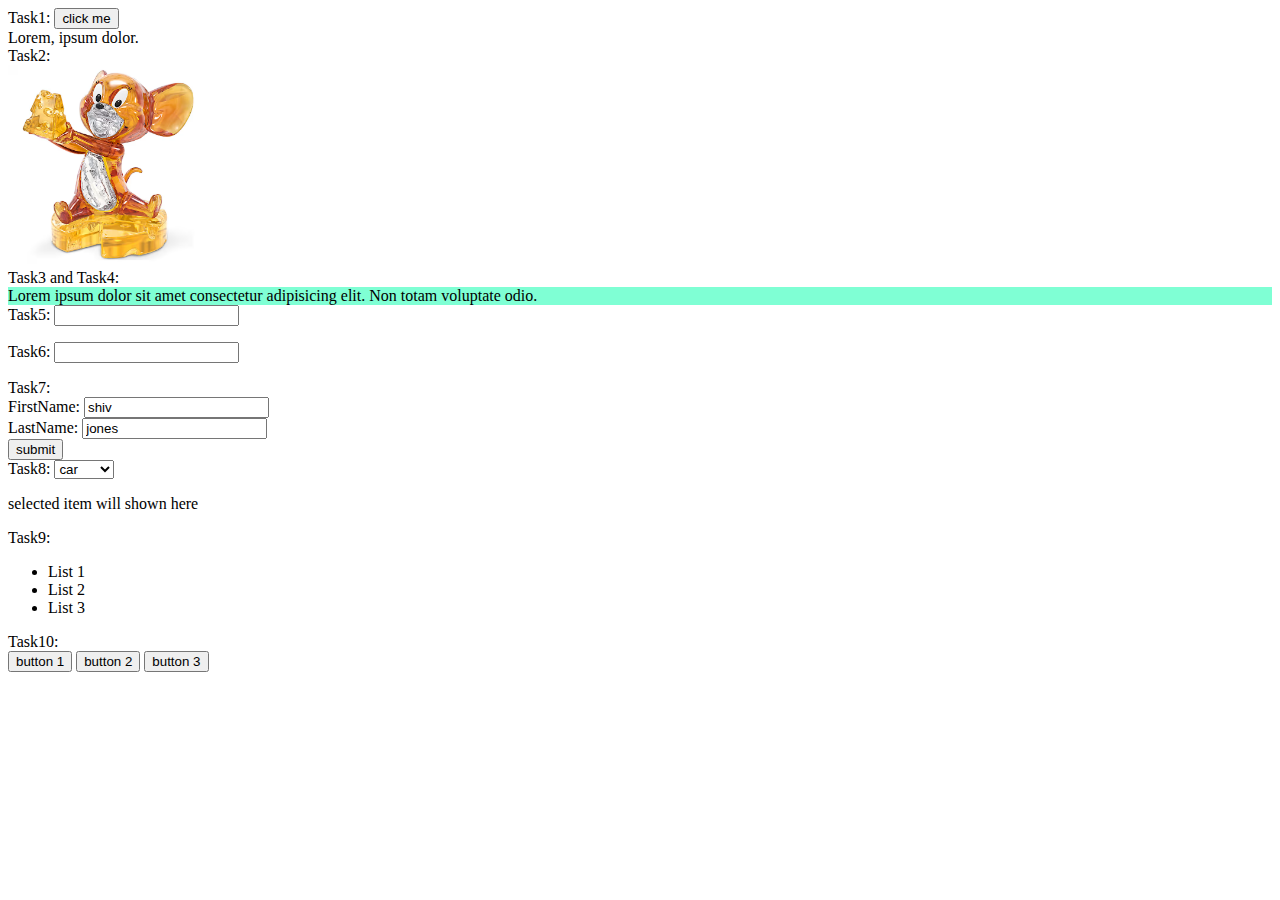
<file: Day 10/index.html>
<!DOCTYPE html>
<html lang="en">
<head>
    <meta charset="UTF-8">
    <meta name="viewport" content="width=device-width, initial-scale=1.0">
    <title>Day 10 - Event Handling</title>
    <link rel="stylesheet" href="style.css">
</head>
<body>
    Task1:
    <button id="btn">click me</button>
    <div id="content">Lorem, ipsum dolor.</div> 

    Task2:<br>
    <img src="jerry.avif" ondblclick="visibility()" width="200px" class="src">
    <br>
        
    Task3 and Task4:
    <div class="thrice" id="ok" onmouseout="reset()" onmouseover="bg()">Lorem ipsum dolor sit amet consectetur adipisicing elit. Non totam voluptate odio.</div>

    Task5:
    <input type="text" id="text">
    <p id="show"></p>

    Task6:
    <input type="text" id="para">
    <p id="grap"></p>
    
    Task7:
    <form id="form">
        <label for="first">FirstName:</label>
        <input type="text" id="Fname" value="shiv"><br>
        <label for="">LastName:</label>
        <input type="text" value="jones" id="Lname"><br>
        <input type="submit" value="submit">
    </form>

    Task8:
    <select id="dropdown">
        <option value="car">car</option>
        <option value="bike">bike</option>
        <option value="phone">phone</option>
    </select>
    <p id="paragraph">selected item will shown here </p>

    Task9:
    <ul>
        <li>List 1</li>
        <li>List 2</li>
        <li>List 3</li>
    </ul>

    Task10:
    <div id="parent">
        <button>button 1</button>
        <button>button 2</button>
    </div>
    
</body>
<script src="index.js"></script>
</html>
</file>
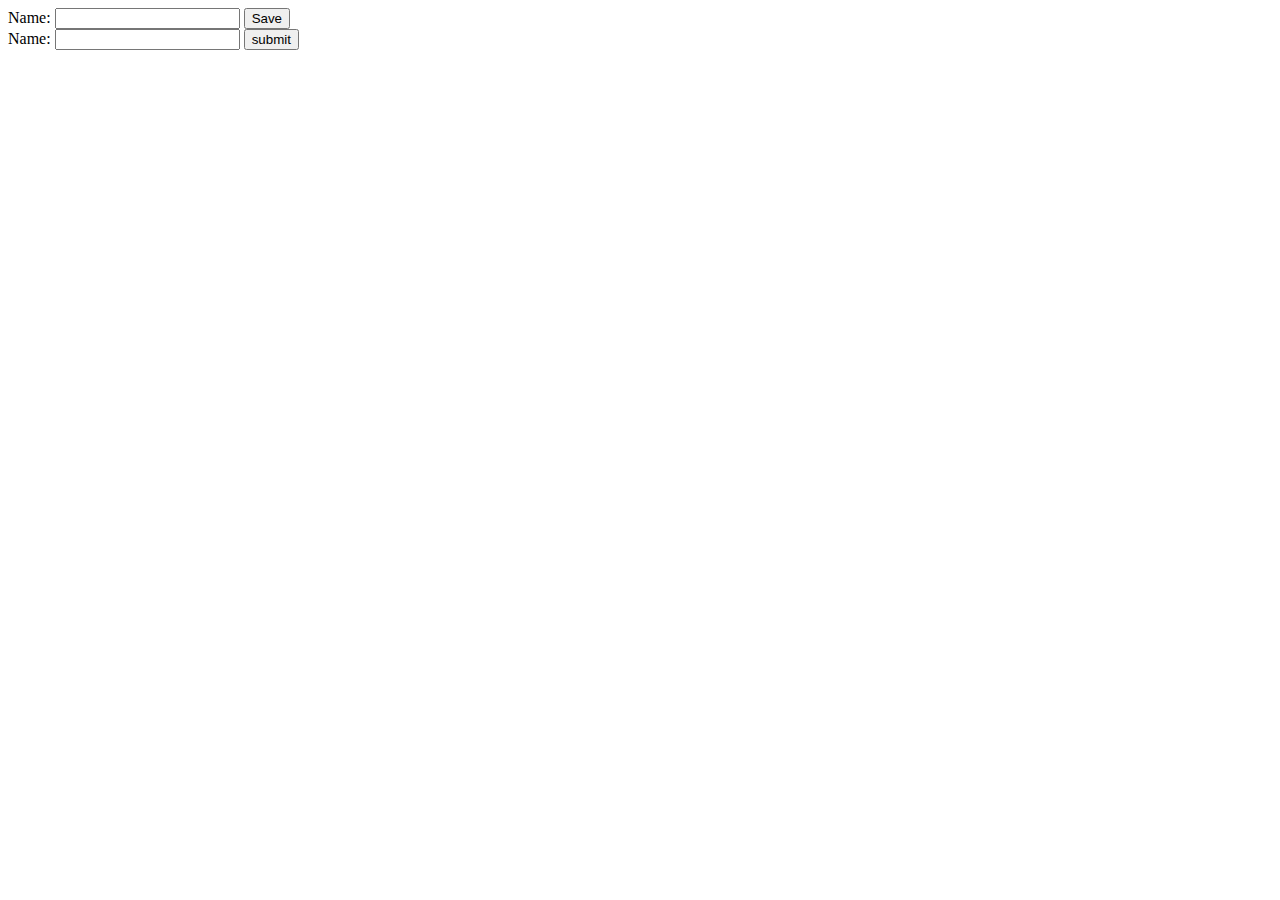
<file: Day 20/index.html>
<!DOCTYPE html>
<html lang="en">
<head>
    <meta charset="UTF-8">
    <meta name="viewport" content="width=device-width, initial-scale=1.0">
    <title>Day 20</title>
</head>
<body>
    <form id="myform">
        <label for="inputName">Name:</label>
        <input type="text" id="inputName">
        <button type="submit">Save</button>
    </form>
    <div id="displaySavedName"></div>



    <form id="form">
        <label for="name">Name:</label>
        <input type="text" id="name" name="lastName">
        <input type="submit" value="submit">
    </form>
</body>
<script src="index.js"></script>
</html>
</file>
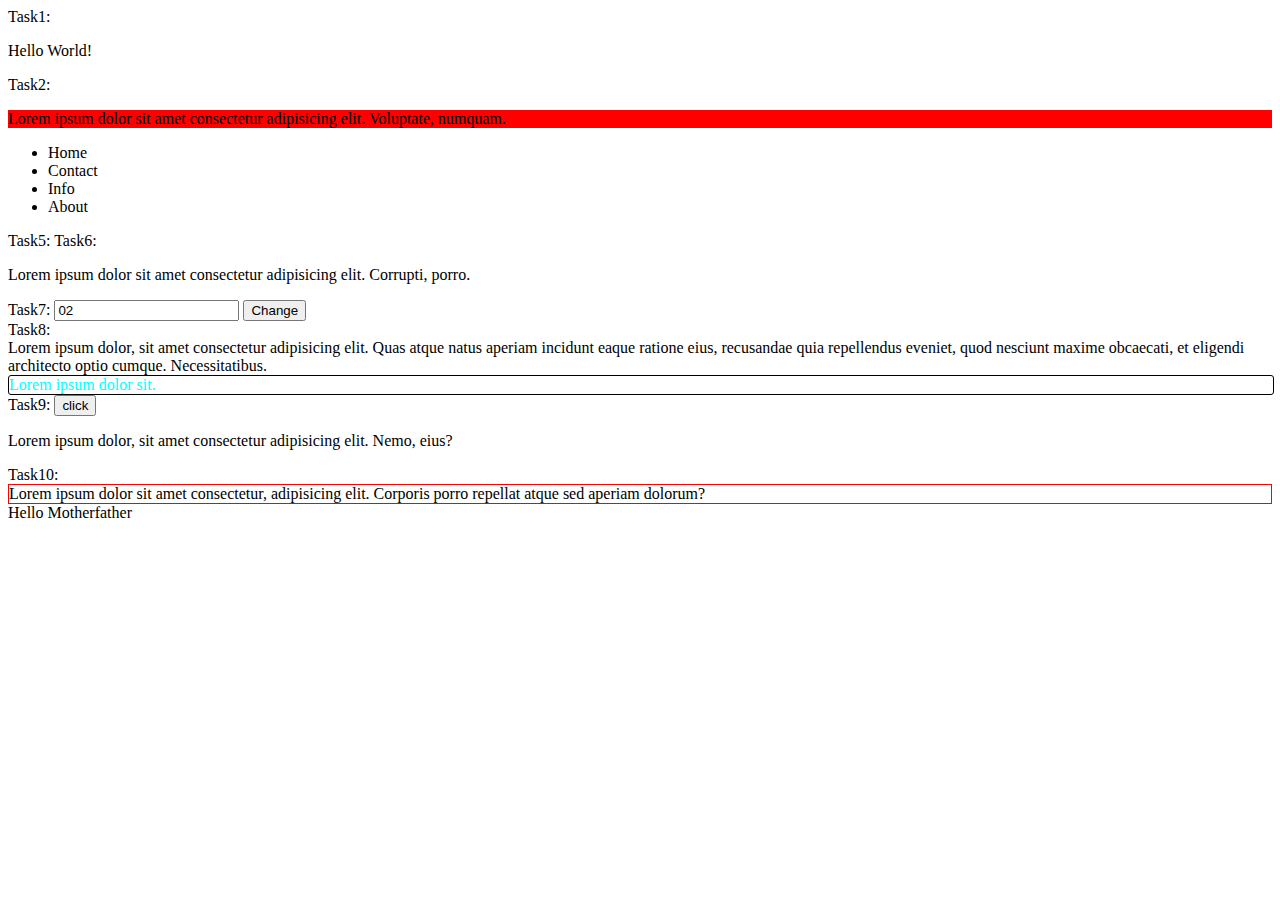
<file: Day 9/index.html>
<!DOCTYPE html>
<html lang="en">
<head>
    <meta charset="UTF-8">
    <meta name="viewport" content="width=device-width, initial-scale=1.0">
    <title>DaY 9: DOM Manipulation</title>
    <link rel="stylesheet" href="style.css">
</head>
<body>
    Task1:
    <p id="content">Lorem ipsum dolor sit amet consectetur adipisicing elit. Eum veniam voluptates eius ab doloremque voluptas temporibus consequuntur repellendus voluptatem molestias.</p>

    Task2:
    <div class="container">
        <p>Lorem ipsum dolor sit amet consectetur adipisicing elit. Voluptate, numquam.</p>
    </div>

    <!-- Task4: -->
    <ul id="list">
        <li>Home</li>
        <li>Contact</li>
        <li>Info</li>
    </ul>

    Task5:
    <h1 id="select">HELLO</h1>

    Task6:
    <div id="parent">
        <p>Lorem ipsum dolor sit amet consectetur adipisicing elit. Corrupti, porro.</p>
        <p>Lorem ipsum dolor sit.</p>
    </div>

    Task7:
    <input id="text" type="text" value="02">
    <button onclick="funct()">Change</button>
    <br>

    Task8:
    <div class="color" id="one">Lorem ipsum dolor, sit amet consectetur adipisicing elit. Quas atque natus aperiam incidunt eaque ratione eius, recusandae quia repellendus eveniet, quod nesciunt maxime obcaecati, et eligendi architecto optio cumque. Necessitatibus.</div>
    <div id="two">Lorem ipsum dolor sit.</div>

    Task9:
    <button onclick="myfunction()">click</button>
    <p id="tas">Lorem ipsum dolor, sit amet consectetur adipisicing elit. Nemo, eius?</p>

    Task10:
    <div class="border" id="ten">
        Lorem ipsum dolor sit amet consectetur, adipisicing elit. Corporis porro repellat atque sed aperiam dolorum?
    </div>
    
    
</body>
<script src="index.js"></script>
</html>
</file>
<file: Day 10/style.css>
/* Task3 and Task4: */
.thrice{
    background-color: aquamarine;
}
.change{
    background-color: aqua;
}
</file>
<file: Day 9/style.css>
/* Task2: */
.container{
   background-color: blue;
}

/* Task8: */
.color{
    width: 100%;
    color: aqua;
    border: 1px solid black;
    border-radius: 3px;
}
.border{
    border: 1px solid red;
}
.change{
    border: 1px solid greenyellow;
}
</file>
